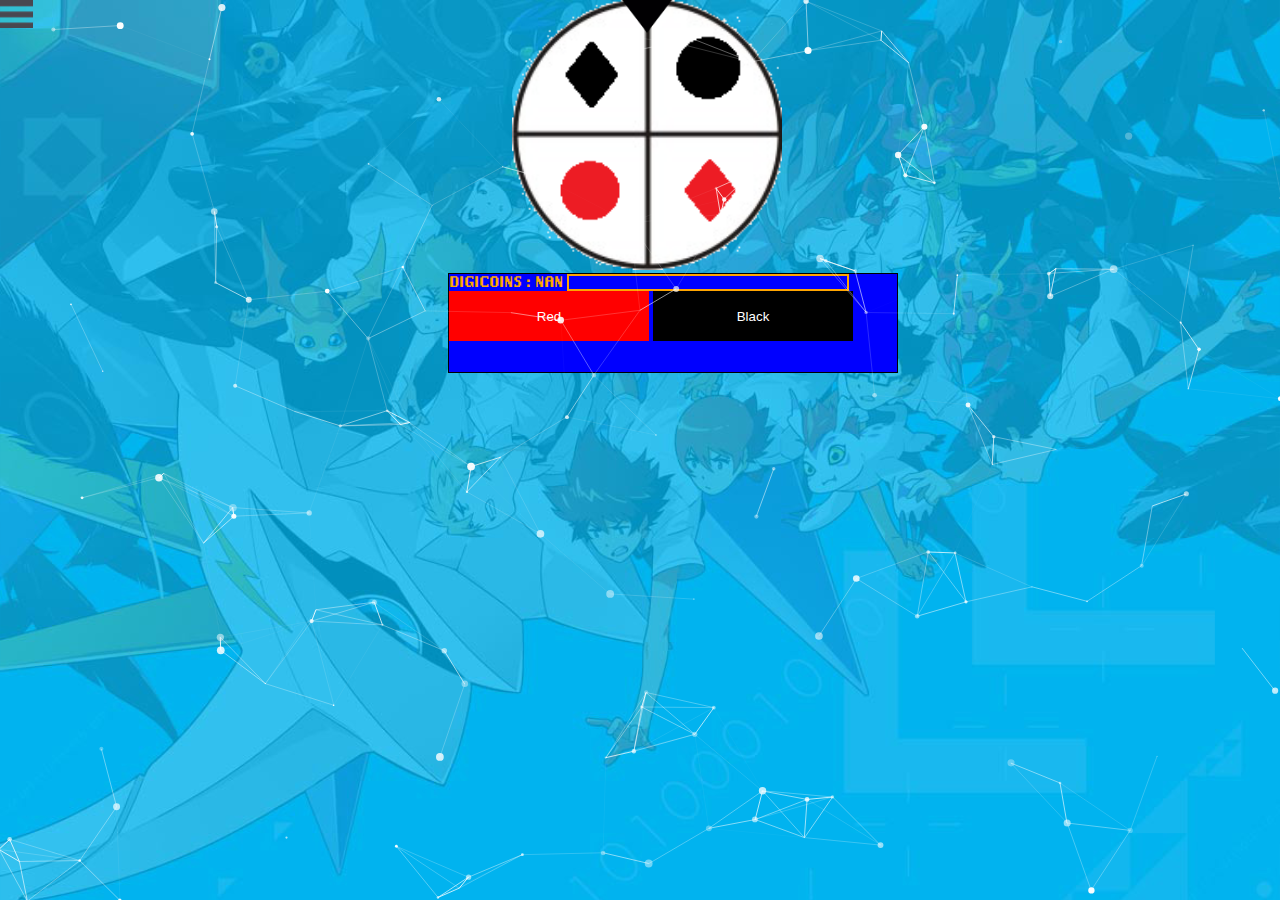
<file: roleta.html>
<!DOCTYPE html>
<html>
  <head>
    <meta charset="utf-8">
    <title>DigiPet</title>
    <link rel="stylesheet" href="styles.css">
    <link rel="icon" href="sprite/logo.png" />

  </head>
  <body>
    <div class="criadores">
      <h1>Criadores do Site</h1>
      <h2>Erick Kauan</h2>
      <p>Criador do Javascript e da ideia do site</p>
      <h2>Iuri Veras</h2>
      <p>Ajuda no CSS e parte grafica do site</p>
      <h2>Caio Costa</h2>
      <p>CSS e HTML do site</p>
    </div>
    <div id="particles-js"></div>
    <input type="checkbox" id="check">
    <label id="icone" for="check"><img src="sprite/icone.png"></label>
	<div id = 'modal'>
  <h2>DigiAlerta</h2>
  <p id = 'texto-mostrar'></p>
  </div>
    <div class="barra">
      <nav>
        <ul>
          <img src="sprite/logo.png">
		  <button id='music-play'>♫</button>
        <li><a href="start.html">Novo Jogo</a></li>
        <li><a href="index.html">Continuar</a></li>
        <li><a id='sobre'href="#">Sobre</a></li>
        <li><a href="extra.html">Extra</a></li>
        <li><a href="roleta.html">Roleta</a></li>
        </ul>
      </nav>
    </div>
    <div id="roletaDiv">
      <img id='marcador'src="marcador.png">
      <img id='whell' src="whell.png">
      <div id='bet-options'>
      DigiCoins : <span id="digicoins"></span>
      <input id='valor' type="number">
      <button id="red">Red</button>
      <button id="black">Black</button>
      </div>
    </div>
    <script src="bet.js"></script>
    <script src="register.js"></script>
	<script src="modal.js"></script>
    <script src="jquery-latest.js"></script>
  	<script src="particles.js"></script>
  	<script src="particulas.js"></script>
    	<script src="sobre.js"></script>
  </body>
</html>
</file>
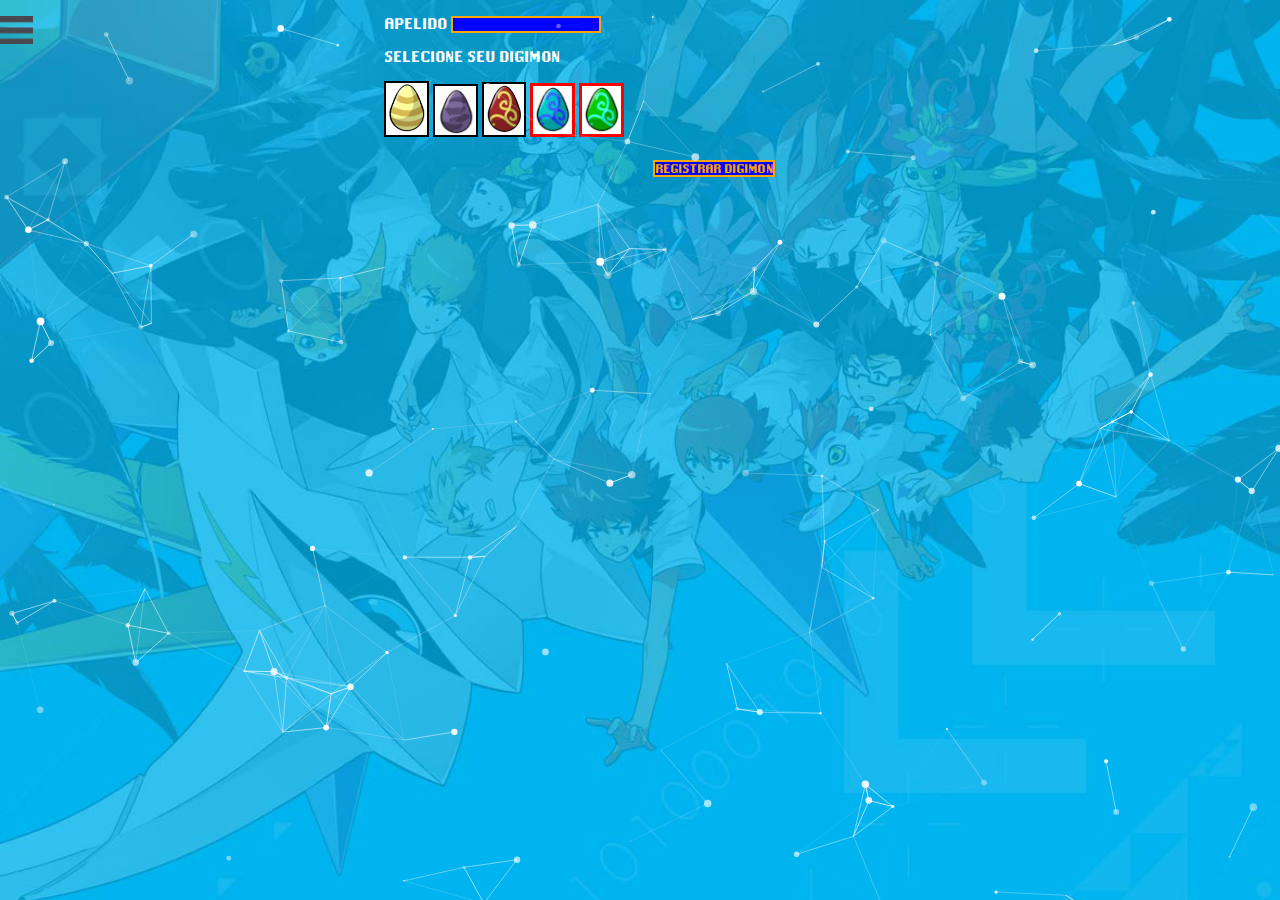
<file: start.html>
<!DOCTYPE html>
<html>
  <head>
    <meta charset="utf-8">
    <title>DigiPet</title>
    <link rel="stylesheet" href="styles.css">
    <link rel="icon" href="sprite/logo.png" />

  </head>
  <body>
    <div class="criadores">
      <h1>Criadores do Site</h1>
      <h2>Erick Kauan</h2>
      <p>Criador do Javascript e da ideia do site</p>
      <h2>Iuri Veras</h2>
      <p>Ajuda no CSS e parte grafica do site</p>
      <h2>Caio Costa</h2>
      <p>CSS e HTML do site</p>
    </div>
    <div id="particles-js"></div>
    <input type="checkbox" id="check">
    <label id="icone" for="check"><img src="sprite/icone.png"></label>
	<div id = 'modal'>
  <h2>DigiAlerta</h2>
  <p id = 'texto-mostrar'></p>
  </div>
    <div class="barra">
      <nav>
        <ul>
          <img src="sprite/logo.png">
		  <button id='music-play'>♫</button>
        <li><a href="start.html">Novo Jogo</a></li>
        <li><a href="index.html">Continuar</a></li>
        <li><a id='sobre'href="#">Sobre</a></li>
        <li><a href="extra.html">Extra</a></li>
        <li><a href="roleta.html">Roleta</a></li>
        </ul>
      </nav>
    </div>
    <div class="main">
    <p>Apelido <input type="text" id="digi-name"></p>
    <p>Selecione seu digimon</p>
    <img class="egg" src="sprite/egg1.png" data-name="Patamon" data-type="Wind" data-des="Um digimon angelical do tipo besta alveja seus inimigos com correntes de ar">
    <img class="egg" src="sprite/egg2.png" data-name="Demidevimon" data-type="Dark" data-des="Um digimon peverso do tipo demonio Demidevimon possui alta velocidade e pode alvejar inimigos com pequenas rajadas de trevas">
    <img class="egg" src="sprite/egg3.png" data-name="Tentomon" data-type="Eletric" data-des="Um digimon eletrico do tipo inseto Tentomon pode dar pequenas descargas eletricas alem da sua força de besouro">
    <img id='gabu' class="egg blocked" src="sprite/egg4.png" data-name="Gabumon" data-type="Fire" data-des="Gabumon e um Digimon Reptil. Embora esteja coberto por uma pele de pelo, ainda e claramente um Digimon Reptil">
    <img id='beta' class="egg blocked" src="sprite/egg5.png" data-name="Betamon" data-type="Water" data-des="Betamon e um digimon anfibio. Anda sobre quatro pernas. Sua personalidade e gentil, mas embora seja um Digimon docil, uma vez que Betamon fica irritado, emite seu Choque Eletrico">
    <h2 id="name"></h2>
    <h3 id="type"></h3>
    <p id="des"></p>
    <button id="submit">Registrar Digimon</button>
    </div>

    <script src="register.js"></script>
	<script src="modal.js"></script>
    <script src="jquery-latest.js"></script>
  	<script src="particles.js"></script>
  	<script src="particulas.js"></script>
    	<script src="sobre.js"></script>
  </body>
</html>
</file>
<file: styles.css>
* {
	padding:0;
	-webkit-box-sizing: border-box;
	-moz-box-sizing: border-box;
	box-sizing: border-box;

}
.life-bar {
  width : 20px;
  height: 10px;
  color : red;
  border: solid black 2px;
  background-color: purple;
  float: left;
}
.xp-bar {
  width : 20px;
  height: 10px;
  color : red;
  border: solid black 2px;

  float: left;

}
.hungry-bar {

  width : 20px;
  height: 10px;
  color : red;
  border: solid black 2px;
  background-color: yellow;
  float:left;
}
#vida {
  margin-left: 35%;
  margin-right:  35%;
  display: block;
  left: 0;
  width : auto;
  height: 20px;
  float: right;
}
#fome {
  margin-left: 35%;
  margin-right:  35%;
  display: block;
  width : auto;
  height: 20px;
  float:right;
  clear:left;
}
#xp {
  margin-left: 35%;
  margin-right:  35%;
  display: block;
  width : auto;
  height: 20px;
  float:right;
  clear:left;
}
.digimon-main {
  border: solid black 5px;
  display: block;
  margin: 0 35%;
  background: url("sprite/background.jpg") center center;
  background-size: cover;
  background-repeat: no-repeat;
}
#digi {
  margin-left: 30%;
  width: 200px;
  height: 200px;
  transition-delay: 0.1s;
}
.icone {
  float : left;
height: 75%;
width: 4%;
}
.egg {
  cursor: pointer;
  width: 5%;
  border: solid black 2px;
  transition: 0.5s ;
}
.blocked{
	border:solid red 3px;
}
.egg:hover{
  width: 7%;
  border: solid orange 2px;
  transition: 0.5s ;
}
.egg:active {
  border: solid green 2px;
}
.main {
display: block;
margin-left: 30%;
}
.main h2{
  color: orange;
  text-shadow: black 5px 5px 5px ;
}
.main h3{
  color: red;
  text-shadow: black 5px 5px 5px ;
}
.main p {
  color: white;
}
.main button {
  background-color: blue;
  color : orange;
  border: solid orange 2px;
  margin-left: inherit;
  font-family: "DigimonBasic";
}
 input{
  background-color: blue;
  color : orange;
  border: solid orange 2px;
  font-family: "DigimonBasic";
}
body {
  background: url("sprite/visualback.jpg")  ;
  background-size: cover;
  font-family: "DigimonBasic";

}
@font-face {

      font-family: "DigimonBasic";
      src: url("DigimonBasic.ttf") format("truetype");

      }
.digimon-main h1{
  text-align: center;
  text-shadow: black 5px 5px 5px;
  box-shadow: black 5px 5px 5px;
  margin-top: 0;
  background-color: blue;
  color: orange;
  border: solid orange 2px;
}
#particles-js {
	width:100%;
  height: 100%;
  pointer-events: none;
	position:fixed;

}
#check   {
	display: none;
}
#check-digivice {
	display:none;
 }
#icone {
	cursor: pointer;
	position: absolute;
	z-index: 1;
	margin-top: 0;
}
#icone-digivice {
	cursor: pointer;
	position: absolute;
	z-index: 1;
	margin-top: 0;
	right:0;
}
.barra {
	width: 300px;
	height: 100%;
	position: absolute;
	left: -300px;
	background: blue;
	transition: .5s;
	border: solid orange 2px;
	margin-top: 0;
}
.barra img {
	width: 45%;
	margin: 0 27%;
}
.barra nav ul li a {

	font-size: 28px;
	color : orange;
	padding: 15px;
	text-decoration: none;

}
.barra nav ul li {
	background-color: darkblue;
	margin-bottom: 20%;
	width: 290px;
	border:  solid black 2px;
}
.barra nav ul li:hover{

	background-color: green;
	transition: .5s;
}
#check:checked ~ .barra{
	transform: translateX(300px);
}
#check-digivice:checked ~ #digivice{
transform: translateY(800px);
}
.tela {
  background : url("https://vignette.wikia.nocookie.net/digimonat/images/5/50/Wiki-background/revision/latest?cb=20180730223701&path-prefix=pt") center top ;
  background-size: cover;
  display:block;
  margin: auto;
  border: solid orange 2px;
}
.undertale {
	background: url('');
  background-color: black;
  display:block;
  margin: auto;
  border: solid orange 2px;
}
#digivice {
  position:absolute;
  right:0px;
top: -800px;
  text-align: center;
  color: orange;
  text-shadow: 5px 5px 5px black;
  background-color: darkblue;
  border: solid orange 3px;
  width:30%;
height:100%;
transition: .5s;
padding: 25px;
padding-top:25px;
}
#digivice button {
  color: orange;
  background-color: blue;
  border: solid orange 2px;
  margin: 10px;
  padding: 5px;
  font-family: "DigimonBasic";
}
body {
	margin: 0px;
}
#inimigo {
  width: 200px;
  height: 200px;
  display: block;
  margin: 25% ;

 }
 .atack {
	 position: absolute;
	 transform: translate(-50%,-50%);
 	filter: blur(10px);
	 border-radius: 50%;
	 background-color: red;
	 animation: animado 0.2s linear ;
 }
 @keyframes animado {
 	0%{
		width: 0px;
 	 height: 0px;
	}
	100%{
		width: 50px;
 	 height: 50px;
	}
 }
 #logo-extra{
	 display: block;
	 margin: auto;
 }
 h1{
	 text-align: center;
	 color: orange;
	 text-shadow: 5px 5px 5px black;
 }
 h3 {
	 text-align: center;
	 color: orange;
	 text-shadow: 5px 5px 5px black;
 }
 .lojinha img{
	 width: 150px;
	 height: 150px;
	 display: block;
	 margin:auto;
 }
 .lojinha p {
	 text-align: center;
	 margin: 5px 30%;

 }
.lojinha button{
	background-color: blue;
	font-family: "DigimonBasic";
	color : orange;
	border: orange solid 2px;
	padding: 5px;
	margin: auto;
	display: block;
}
#tela button {
 	opacity :0;
}

.modulo {
	text-align: center;
	font-size:  20px;
}
#criador{
	text-align: center;
	font-size:  20px;
	background-color: blue;
	border: orange solid 2px;
	font-family: "DigimonBasic";
	color : orange;
	width:500px;
	padding: 15px;
	margin: auto;

}
.modulo button,#buyIgg{
	background-color: blue;
	font-family: "DigimonBasic";
	color : orange;
	border: orange solid 2px;
	padding: 5px;
	margin: auto;
	display: block;
}
#modal {
box-shadow: 5px 5px 5px 5px black;
border: solid orange 2px;
position: fixed;
  top: -800px;
  right: 0;
  bottom: 0;
  left: 0;
  z-index: 10;
 background-color: blue;
 width: 800px;
 height: 100px;
 margin: 0 auto;
transition: .5s;
}
#modal h2 {
color: orange;
text-shadow:3px 3px 3px black;
text-align: center;
}
#modal p {
font-size: 15px;
text-align: center;
}
#music-play{
cursor:pointer;
font-size: 45px;
color: orange;
display:block;
margin: 5% auto;
background: blue;
border: none;
text-align: center
}
#music-play:hover{
transition: .5s;
color:red;
}
.criadores {
	background-color: blue;
	width: 100%;
	height: 60%;
	border: solid black 2px;
	transition: .5s;
	position: fixed;
	top: -800px;
	left: 0;
	overflow: hidden;
}

.criadores h2{
	text-align: center;
	width: auto;
	color: orange;
	text-shadow: 5px 5px 5px black;
}
.criadores p{
	text-align: center;
}
.inventario {
	display: flex;
	width: 200px;
	height: 208px;
	box-sizing: border-box;
	background-color: white;
	margin: 2% auto;
	background-color: blue;
	border: solid black 2px;
}
td img {
	display: 	flex;
	width: 80px;
	height: 80px;
	margin: 0 auto;
}
td,tr {
	border: solid black 2px;
}
td {
	width: 100px;
	height: 100px;
}
#formar {
	display:none;
	margin: 0 auto;
	background-color : blue;
	border: solid red;1px;
	font-family : "DigimonBasic";
	padding: 1%;
	color : red;
	transition : .4s;
	animation: alertar .5s alternate infinite;
	cursor: pointer;
}
@keyframes alertar{
	from{transform:scale(1);}
	to{transform:scale(1.5);}
}
#roletaDiv{
	display: block;
	margin: 0 auto;
}
#bet-options {
	margin: 0 35%;
	width: 450px;
	height: 100px;
	border: solid black 1px;
	background-color: blue;
	color: orange;
}
#bet-options input{
	width: 63%
}
#roletaDiv img{
	width: 270px;
	height: 270px;
	margin: 0 40%;
}
#marcador{
	transform: scale(0.2);
	z-index: 2;
	position: absolute;
	top: -120px;
	left: 0;
	
}
#roletaDiv button{
	width: 200px;
	height: 50px;
	margin: 0 auto;
}
#red{
	background-color: red;
	color: white;
	border: none;
}
#black{
	background-color: black;
	color: white;
	border: none;

}
#whell{
	transition: 10s;
	animation: ease-in-out;
}
</file>
